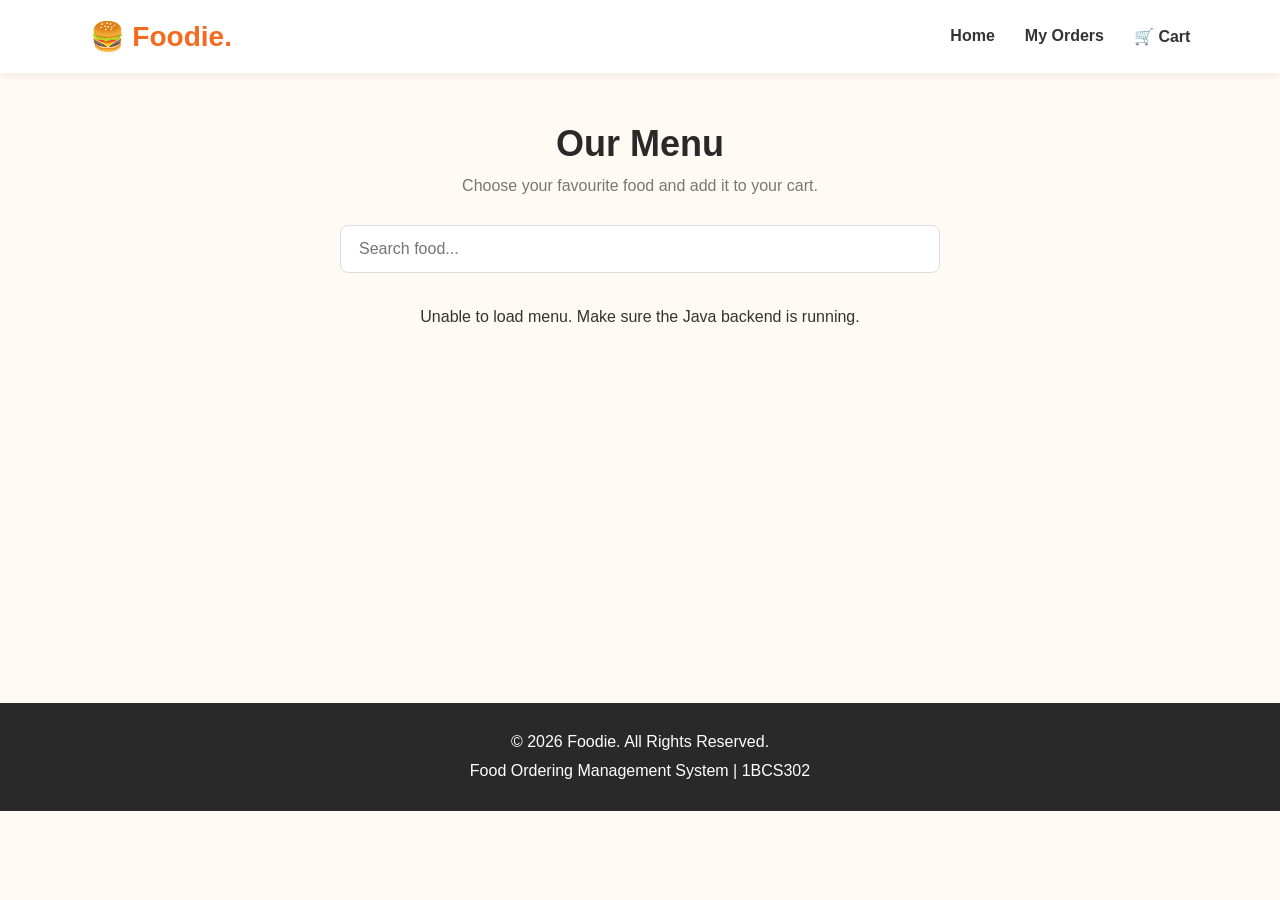
<file: frontend/index.html>
<!DOCTYPE html>
<html lang="en">
<head>
    <meta charset="UTF-8">
    <meta name="viewport" content="width=device-width, initial-scale=1.0">
    <title>Foodie - Food Ordering System</title>
    <link rel="stylesheet" href="css/style.css">
</head>

<body>

    <!-- Navigation Bar -->
    <header>
        <nav class="navbar">
            <h2 class="logo">🍔 Foodie.</h2>

            <ul class="nav-links">
                <li><a href="#home">Home</a></li>
                <li><a href="orders.html">My Orders</a></li>
                <li><a href="cart.html">🛒 Cart</a></li>
            </ul>
        </nav>
    </header>

    <!-- Food Menu Section -->
    <section class="popular" id="food-menu">
        <h2>Our Menu</h2>
        <p>Choose your favourite food and add it to your cart.</p>

        <!-- Search Bar -->
        <div class="search-container">
            <input
                type="text"
                id="searchInput"
                placeholder="Search food..."
                onkeyup="searchFood()"
            >
        </div>

        <!-- Food Items Loaded from Java Backend -->
        <div class="food-container" id="foodContainer">
            <p>Loading food menu...</p>
        </div>
    </section>

    <!-- Footer -->
    <footer>
        <p>© 2026 Foodie. All Rights Reserved.</p>
        <p>Food Ordering Management System | 1BCS302</p>
    </footer>

    <script src="js/script.js"></script>

</body>
</html>
</file>
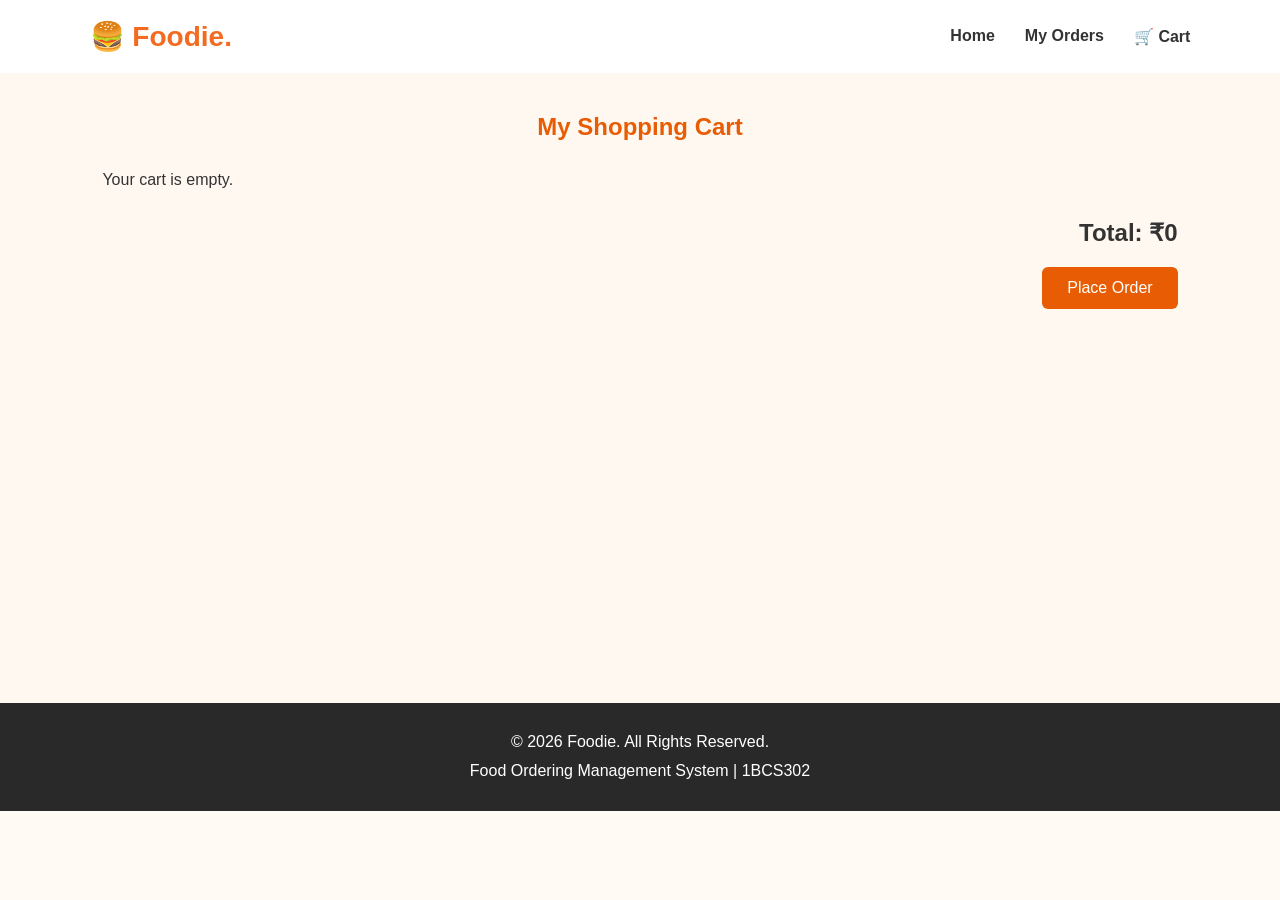
<file: frontend/cart.html>
<!DOCTYPE html>
<html lang="en">
<head>
    <meta charset="UTF-8">
    <meta name="viewport" content="width=device-width, initial-scale=1.0">
    <title>My Cart - Foodie</title>
    <link rel="stylesheet" href="css/style.css">
</head>
<body>

    <!-- Navigation Bar -->
    <header>
        <nav class="navbar">
            <h2 class="logo">🍔 Foodie.</h2>

            <ul class="nav-links">
                <li><a href="index.html">Home</a></li>
                <li><a href="orders.html">My Orders</a></li>
                <li><a href="cart.html">🛒 Cart</a></li>
            </ul>
        </nav>
    </header>

    <!-- Cart Section -->
    <section class="cart-section">
        <h1>My Shopping Cart</h1>

        <div id="cartItems">
            <p>Loading cart...</p>
        </div>

        <div class="cart-total">
            <h2>Total: ₹<span id="totalAmount">0</span></h2>
            <button onclick="placeOrder()">Place Order</button>
        </div>
    </section>

    <!-- Footer -->
    <footer>
        <p>© 2026 Foodie. All Rights Reserved.</p>
        <p>Food Ordering Management System | 1BCS302</p>
    </footer>

    <script src="js/script.js"></script>

</body>
</html>
</file>
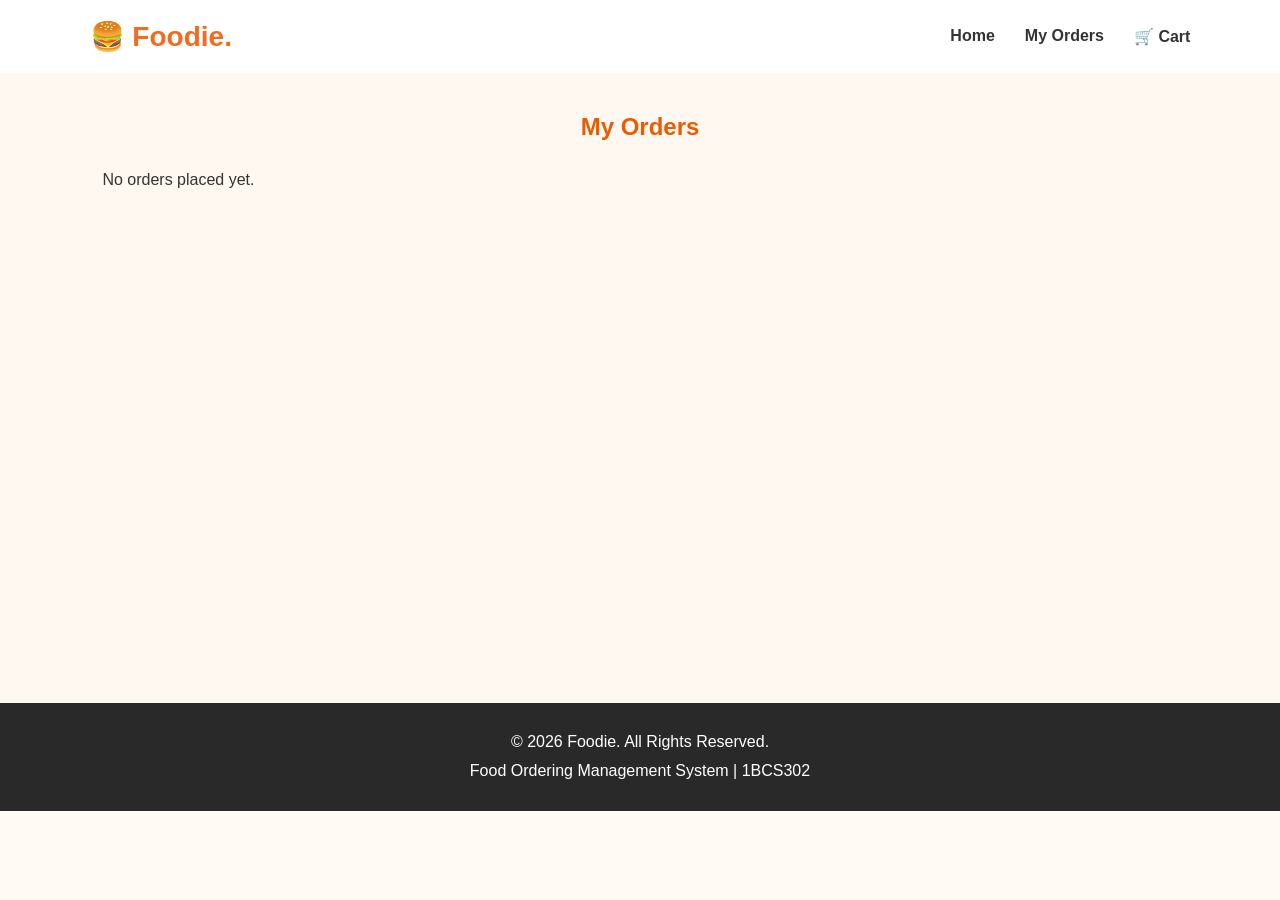
<file: frontend/orders.html>
<!DOCTYPE html>
<html lang="en">
<head>
    <meta charset="UTF-8">
    <meta name="viewport" content="width=device-width, initial-scale=1.0">
    <title>My Orders - Foodie</title>
    <link rel="stylesheet" href="css/style.css">
</head>
<body>

    <!-- Navigation Bar -->
    <header>
        <nav class="navbar">
            <h2 class="logo">🍔 Foodie.</h2>

            <ul class="nav-links">
                <li><a href="index.html">Home</a></li>
                <li><a href="orders.html">My Orders</a></li>
                <li><a href="cart.html">🛒 Cart</a></li>
            </ul>
        </nav>
    </header>

    <!-- Orders Section -->
    <section class="orders-section">
        <h1>My Orders</h1>

        <div id="ordersList">
            <p>No orders placed yet.</p>
        </div>
    </section>

    <!-- Footer -->
    <footer>
        <p>© 2026 Foodie. All Rights Reserved.</p>
        <p>Food Ordering Management System | 1BCS302</p>
    </footer>

    <script src="js/script.js"></script>

</body>
</html>
</file>
<file: frontend/css/style.css>
/* =========================
   GLOBAL STYLES
========================= */

* {
    margin: 0;
    padding: 0;
    box-sizing: border-box;
    font-family: Arial, sans-serif;
}

body {
    background-color: #fffaf3;
    color: #333;
}


/* =========================
   NAVIGATION BAR
========================= */

.navbar {
    display: flex;
    justify-content: space-between;
    align-items: center;
    padding: 20px 7%;
    background-color: white;
    box-shadow: 0 2px 10px rgba(0, 0, 0, 0.08);
}

.logo {
    color: #f26b21;
    font-size: 28px;
}

.nav-links {
    display: flex;
    list-style: none;
    gap: 30px;
}

.nav-links a {
    text-decoration: none;
    color: #333;
    font-weight: bold;
    transition: 0.3s;
}

.nav-links a:hover {
    color: #f26b21;
}


/* =========================
   FOOD MENU SECTION
========================= */

.popular {
    padding: 50px 8%;
    min-height: 70vh;
    text-align: center;
}

.popular h2 {
    font-size: 36px;
    margin-bottom: 12px;
    color: #292929;
}

.popular > p {
    color: #777;
    margin-bottom: 30px;
    font-size: 16px;
}


/* =========================
   SEARCH BAR
========================= */

.search-container {
    margin-bottom: 35px;
}

#searchInput {
    width: 60%;
    max-width: 600px;
    padding: 14px 18px;
    border: 1px solid #ddd;
    border-radius: 8px;
    font-size: 16px;
    outline: none;
    background-color: white;
}

#searchInput:focus {
    border-color: #f26b21;
    box-shadow: 0 0 5px rgba(242, 107, 33, 0.2);
}


/* =========================
   FOOD CONTAINER
========================= */

.food-container {
    display: flex;
    justify-content: center;
    flex-wrap: wrap;
    gap: 25px;
}


/* =========================
   FOOD CARDS
========================= */

.food-card {
    width: 250px;
    background-color: white;
    padding: 25px 20px;
    text-align: center;
    border-radius: 12px;
    box-shadow: 0 3px 12px rgba(0, 0, 0, 0.08);
    transition: transform 0.3s, box-shadow 0.3s;
}

.food-card:hover {
    transform: translateY(-5px);
    box-shadow: 0 6px 18px rgba(0, 0, 0, 0.12);
}

.food-card h3 {
    margin: 12px 0;
    font-size: 20px;
    color: #292929;
}

.food-card p {
    color: #777;
    margin-bottom: 12px;
    font-size: 14px;
}

.food-card h4 {
    color: #f26b21;
    font-size: 22px;
    margin: 15px 0;
}


/* =========================
   ADD TO CART BUTTON
========================= */

.food-card button {
    background-color: #f26b21;
    color: white;
    border: none;
    padding: 12px 22px;
    border-radius: 6px;
    cursor: pointer;
    font-size: 15px;
    transition: background-color 0.3s;
}

.food-card button:hover {
    background-color: #d95412;
}


/* =========================
   CART PAGE
========================= */

.cart-section {
    padding: 40px 8%;
    min-height: 70vh;
    background-color: #fff8f0;
}

.cart-section h1 {
    text-align: center;
    color: #e85d04;
    margin-bottom: 30px;
}

.cart-item {
    background-color: white;
    padding: 20px;
    margin: 15px 0;
    border-radius: 8px;
    display: flex;
    justify-content: space-between;
    align-items: center;
    gap: 15px;
    box-shadow: 0 2px 8px rgba(0, 0, 0, 0.05);
}

.cart-item button {
    padding: 8px 12px;
    border: none;
    border-radius: 5px;
    background-color: #e85d04;
    color: white;
    cursor: pointer;
}

.cart-item button:hover {
    background-color: #c94c00;
}


/* CART TOTAL */

.cart-total {
    text-align: right;
    margin-top: 30px;
}

.cart-total h2 {
    margin-bottom: 20px;
}

.cart-total button {
    padding: 12px 25px;
    background-color: #e85d04;
    color: white;
    border: none;
    border-radius: 6px;
    cursor: pointer;
    font-size: 16px;
    transition: 0.3s;
}

.cart-total button:hover {
    background-color: #c94c00;
}


/* =========================
   MY ORDERS PAGE
========================= */

.orders-section {
    min-height: 70vh;
    padding: 40px 8%;
    background-color: #fff8f0;
}

.orders-section h1 {
    text-align: center;
    color: #e85d04;
    margin-bottom: 30px;
}

.order-card {
    background-color: white;
    padding: 22px;
    margin: 15px 0;
    border-radius: 8px;
    box-shadow: 0 3px 10px rgba(0, 0, 0, 0.08);
}

.order-card h3 {
    color: #e85d04;
    margin-bottom: 12px;
}

.order-card p {
    margin: 8px 0;
}

.order-status {
    font-weight: bold;
    color: green;
}


/* =========================
   FOOTER
========================= */

footer {
    background-color: #292929;
    color: white;
    text-align: center;
    padding: 25px;
    line-height: 1.8;
}
</file>
